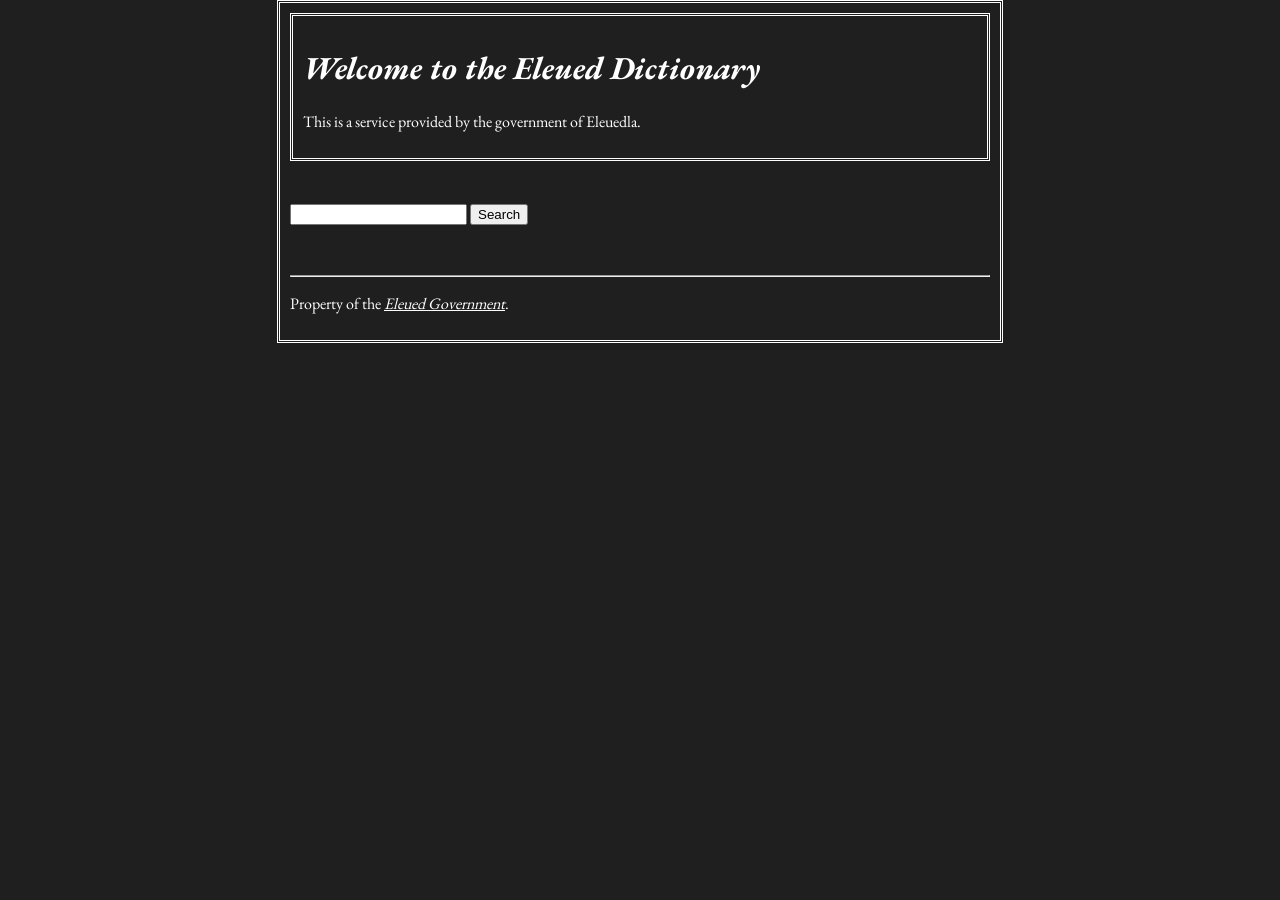
<file: index.html>
<!DOCTYPE html>
<html>
    <head>
        <meta charset="UTF-8">
        <title>Eleued Dictionary (ElGov)</title>
        <link href="./index.css" rel="stylesheet">
        <link href="./res/icon.svg" rel="icon" type="image/svg">
        <script src="./index.js"></script>
    </head>

    <header>
        <h1>Welcome to the Eleued Dictionary</h1>
        <p>This is a service provided by the government of Eleuedla.</p>
    </header>

    <body>
        <br>
        <br>
        <input id="search">
        <button onclick="search()">Search</button>

        <div id="result"></div>
        <div id="decline"></div>
        <br>
        <br>
    </body>

    <footer>
        <hr>
        <p>Property of the <a href="https://elgov.neocities.org/">Eleued Government</a>.</p>
    </footer>
</html>
</file>
<file: index.css>
@font-face {
  font-family: EBGar; /* set name */
  src: url("./res/EB_Garamond/EBGaramond-VariableFont_wght.ttf"); /* url of the font */
  weight: 400;
}

@font-face {
    font-family: EBGarIt;
    src: url("./res/EB_Garamond/EBGaramond-Italic-VariableFont_wght.ttf");
}

html {
    font-family: EBGar, serif;
}

h1 {
    font-family: EBGarIt, serif;
}

body {
  background:rgb(30, 31, 30);
  width:700px;
  border-style: double;
  margin:auto;
  color: white;
  padding: 10px;
}

header {
    border-style: double;
    background:rgb(30, 31, 30);
    padding: 10px;
}

a {
  color: white;
  font-style: italic;
}
</file>
